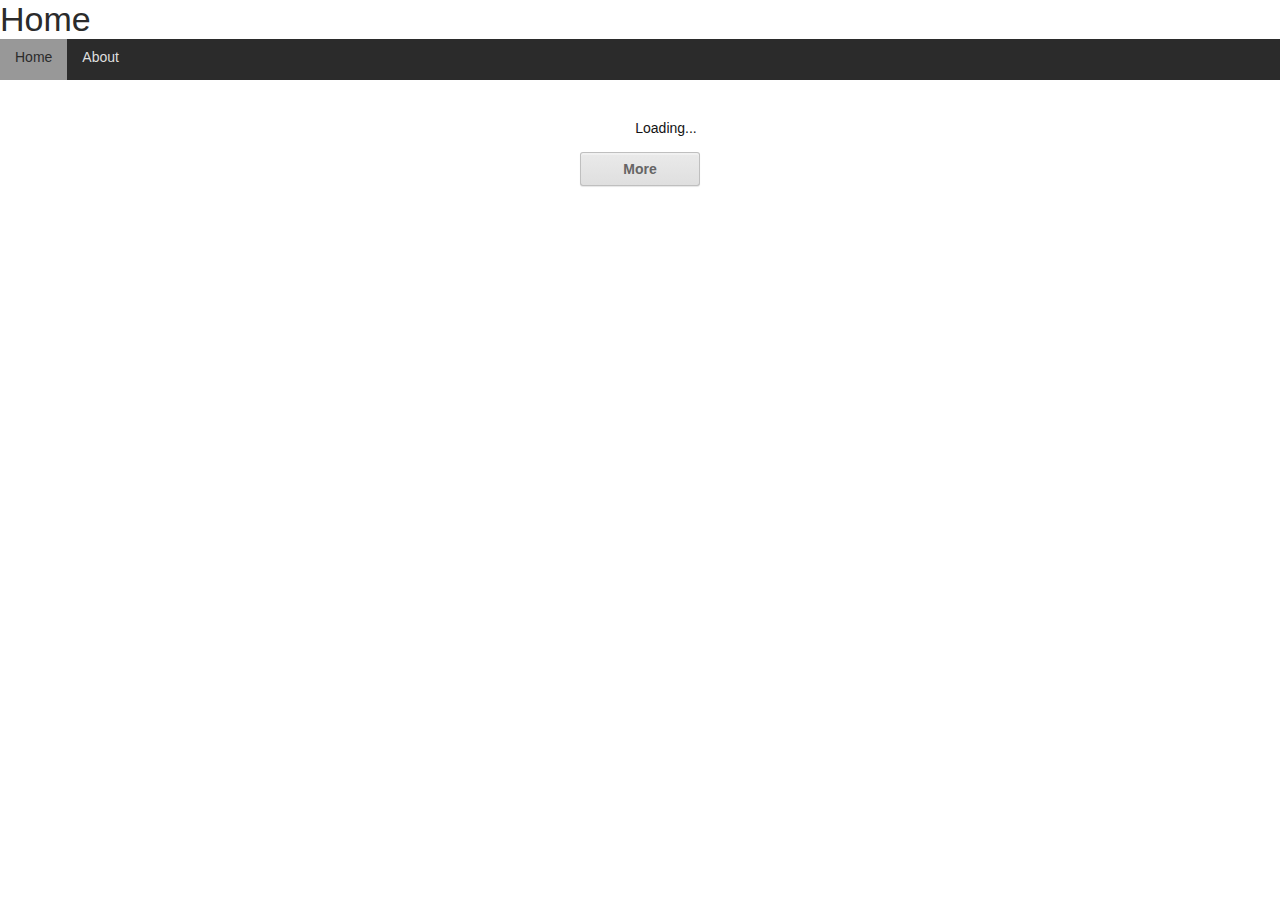
<file: JS/Application1/Application1/index.html>
<!DOCTYPE html>
<html>
<head>
    <title>Application1</title>
        
    <meta charset="utf-8" />
    <meta http-equiv="X-UA-Compatible" content="IE=edge,chrome=1" />
    <meta name="apple-mobile-web-app-capable" content="yes" />
	<meta name="viewport" content="width=device-width, initial-scale=1.0, maximum-scale=1.0" />

    <!-- Framework -->
    <script type="text/javascript" src="js/jquery-1.9.1.min.js"></script>
    <script type="text/javascript" src="js/knockout-2.2.1.js"></script>
    <script type="text/javascript" src="js/globalize.js"></script>

    <script type="text/javascript" src="js/dx.all.js"></script>
    <!--
    <script type="text/javascript" src="js/dx.all.debug.js"></script>
    -->

    <link rel="stylesheet" type="text/css" href="css/dx.common.css" />
	<link rel="stylesheet" type="text/css" href="css/dx.ios.default.css" />
	<link rel="stylesheet" type="text/css" href="css/dx.android.holo-dark.css" />
	<link rel="stylesheet" type="text/css" href="css/dx.desktop.default.css" />
	<link rel="stylesheet" type="text/css" href="css/dx.win8.black.css" />
	<!-- link rel="stylesheet" type="text/css" href="css/dx.win8.white.css" / -->
	<link rel="stylesheet" type="text/css" href="css/dx.win8.black.small.css" />

    <!-- Application -->
    <link rel="stylesheet" type="text/css" href="index.css" />
    <script type="text/javascript" src="app.config.js"></script>
    <script type="text/javascript" src="index.js"></script>
    <script type="text/javascript" src="data/db.js"></script>

    <!-- Layouts -->
    <link rel="stylesheet" type="text/css" href="layouts/Navbar/NavbarLayout.css" />
    <link rel="dx-template" type="text/html" href="layouts/Navbar/NavbarLayout.html"/>    
    <script type="text/javascript" src="layouts/Navbar/NavbarLayout.js"></script>

    <!-- Views -->
    <link rel="dx-template" type="text/html" href="views/home.dxview"/>
    <link rel="dx-template" type="text/html" href="views/about.html"/>
    <link rel="stylesheet" type="text/css" href="views/home.css"/>
    <script type="text/javascript" src="views/home.js"></script>

		<script type="text/javascript" src="views/products.js"></script>
		<link rel="dx-template" type="text/html" href="views/products.dxview"/>

		<script type="text/javascript" src="views/product_details.js"></script>
		<link rel="dx-template" type="text/html" href="views/product_details.dxview"/>

</head>
<body>
</body>
</html>
</file>
<file: JS/Application1/Application1/css/dx.common.css>
/* 
* DevExpress PhoneJS
* Version: 13.1.4
* Build date: Jun 6, 2013
*
* Copyright (c) 2012 - 2013 Developer Express Inc. ALL RIGHTS RESERVED
* EULA: http://phonejs.devexpress.com/EULA
*/
html, body, div, span, applet, object, iframe, h1, h2, h3, h4, h5, h6, p, blockquote, pre, a, abbr, acronym, address, big, cite, code, del, dfn, em, font, img, ins, kbd, q, s, samp, small, strike, strong, sub, sup, tt, var, b, u, i, center, dl, dt, dd, ol, ul, li, fieldset, form, label, legend, table, caption, tbody, tfoot, thead, tr, th, td
{
  font-size: 100%;
  margin: 0;
  padding: 0;
  border: 0;
  outline: 0;
  background: transparent;
}
html, body
{
  width: 100%;
  height: 100%;
  -webkit-user-select: none;
  -moz-user-select: none;
  -ms-user-select: none;
  -o-user-select: none;
  user-select: none;
}
body
{
  background: #fff;
}
.dx-viewport
{
  width: 100%;
  height: 100%;
}
blockquote, q
{
  quotes: none;
}
a
{
  color: #818181;
}
:focus
{
  outline: 0;
}
ins
{
  text-decoration: none;
}
del
{
  text-decoration: line-through;
}
table
{
  border-collapse: collapse;
  border-spacing: 0;
}
article, aside, details, figcaption, figure, footer, header, hgroup, menu, nav, section
{
  display: block;
}
.dx-transition-inner-wrapper
{
  position: absolute;
  overflow: hidden;
}
.dx-transition-outer-wrapper
{
  position: relative;
  overflow: hidden;
}
.dx-transition-inner-wrapper>*
{
  height: 100%;
}
.dx-clearfix:before, .dx-clearfix:after
{
  display: table;
  line-height: 0;
  content: "";
}
.dx-clearfix:after
{
  clear: both;
}
.dx-translate-disabled
{
  -webkit-transform: none !important;
  -moz-transform: none !important;
  -ms-transform: none !important;
  -o-transform: none !important;
  transform: none !important;
}
.dx-hidden-input
{
  position: fixed;
  left: -10px;
  top: -10px;
  width: 0;
  height: 0;
}
.dx-user-select
{
  -webkit-user-select: text;
  -moz-user-select: text;
  -ms-user-select: text;
  -o-user-select: text;
  user-select: text;
}
.dx-widget
{
  padding: 0;
  -webkit-touch-callout: none;
  -webkit-tap-highlight-color: rgba(0,0,0,0);
  -ms-content-zooming: none;
  -webkit-text-size-adjust: none;
}
.dx-widget.dx-state-invisible
{
  display: none !important;
}
.dx-fieldset
{
  margin-bottom: 20px;
}
.dx-fieldset .dx-field
{
  padding: .4em;
  position: relative;
}
.dx-fieldset .dx-field:before, .dx-fieldset .dx-field:after
{
  display: table;
  line-height: 0;
  content: "";
}
.dx-fieldset .dx-field:after
{
  clear: both;
}
.dx-fieldset .dx-field-label
{
  float: left;
  width: 40%;
  text-overflow: ellipsis;
  white-space: nowrap;
  overflow: hidden;
}
.dx-fieldset .dx-field-value
{
  float: right;
  width: 60%;
  text-overflow: ellipsis;
  white-space: nowrap;
  overflow: hidden;
  margin: 0;
}
.dx-button
{
  display: inline-block;
  margin: 1px 0;
  cursor: pointer;
  text-align: center;
  vertical-align: middle;
  max-width: 100%;
  -webkit-user-select: none;
  -moz-user-select: none;
  -ms-user-select: none;
  -o-user-select: none;
  user-select: none;
  -webkit-user-drag: none;
  -moz-user-drag: none;
  -ms-user-drag: none;
  -o-user-drag: none;
  user-drag: none;
}
.dx-button .dx-button-content
{
  text-overflow: ellipsis;
  overflow: hidden;
  max-height: 100%;
}
.dx-button.dx-state-disabled
{
  cursor: default;
}
.dx-button .dx-button-link
{
  text-decoration: none;
}
.dx-button .dx-icon
{
  display: inline-block;
  vertical-align: middle;
}
.dx-button .dx-button-text
{
  display: inline;
  vertical-align: middle;
}
.dx-scrollable
{
  height: 100%;
}
.dx-scrollable-container
{
  position: relative;
  overflow: hidden;
  width: 100%;
  height: 100%;
  -ms-touch-action: none;
  -webkit-tap-highlight-color: transparent;
}
.dx-scrollable-content
{
  position: relative;
  min-height: 100%;
  -webkit-backface-visibility: hidden;
  -webkit-transform: translate3d(0,0,0);
}
.dx-scrollable-content:before, .dx-scrollable-content:after
{
  display: table;
  line-height: 0;
  content: "";
}
.dx-scrollable-content:after
{
  clear: both;
}
.dx-scrollable-content-horizontal
{
  float: left;
  display: block;
}
.dx-scrollable-scrollbar
{
  position: absolute;
}
.dx-scrollable-scroll
{
  position: relative;
  -webkit-backface-visibility: hidden;
  -webkit-transform: translate3d(0,0,0);
}
.dx-scrollable-scrollbar-vertical
{
  top: 0;
  right: 0;
  width: 9px;
}
.dx-scrollable-scrollbar-horizontal
{
  left: 0;
  bottom: 0;
  height: 9px;
}
.dx-scrollable-scrollbar.dx-state-disabled
{
  display: none;
}
.dx-swipeable
{
  -webkit-user-select: none;
  -moz-user-select: none;
  -ms-user-select: none;
  -o-user-select: none;
  user-select: none;
}
.dx-scrollview-pull-down
{
  width: 100%;
  height: 50px;
  padding-top: 30px;
  top: -80px;
  overflow: hidden;
  -webkit-user-select: none;
  -moz-user-select: none;
  -ms-user-select: none;
  -o-user-select: none;
  user-select: none;
  -webkit-user-drag: none;
  -moz-user-drag: none;
  -ms-user-drag: none;
  -o-user-drag: none;
  user-drag: none;
}
.dx-scrollview-pull-down.dx-scrollview-pull-down-loading .dx-scrollview-pull-down-image
{
  display: none;
}
.dx-scrollview-pull-down.dx-scrollview-pull-down-loading .dx-scrollview-pull-down-indicator
{
  display: inline-block;
  margin: 0 40px;
  width: 20px;
  height: 23px;
  line-height: 30px;
  padding-top: 7px;
  -webkit-user-select: none;
  -moz-user-select: none;
  -ms-user-select: none;
  -o-user-select: none;
  user-select: none;
  -webkit-user-drag: none;
  -moz-user-drag: none;
  -ms-user-drag: none;
  -o-user-drag: none;
  user-drag: none;
}
.dx-scrollview-pull-down .dx-scrollview-pull-down-indicator
{
  display: none;
}
.dx-scrollview-pull-down-image
{
  display: inline-block;
  vertical-align: middle;
  margin: 0 40px;
  width: 20px;
  height: 50px;
  -webkit-user-select: none;
  -moz-user-select: none;
  -ms-user-select: none;
  -o-user-select: none;
  user-select: none;
  -webkit-user-drag: none;
  -moz-user-drag: none;
  -ms-user-drag: none;
  -o-user-drag: none;
  user-drag: none;
  -webkit-transform: translate3d(0,0,0) rotate(0);
  -moz-transform: translate3d(0,0,0) rotate(0);
  -ms-transform: translate3d(0,0,0) rotate(0);
  -o-transform: translate3d(0,0,0) rotate(0);
  transform: translate3d(0,0,0) rotate(0);
  -ms-transform: rotate(0);
  -webkit-transition: -webkit-transform .2s linear;
  -moz-transition: -moz-transform .2s linear;
  -o-transition: -o-transform .2s linear;
  transition: transform .2s linear;
}
.dx-scrollview-pull-down-text
{
  display: inline;
  vertical-align: middle;
  -webkit-user-select: none;
  -moz-user-select: none;
  -ms-user-select: none;
  -o-user-select: none;
  user-select: none;
  -webkit-user-drag: none;
  -moz-user-drag: none;
  -ms-user-drag: none;
  -o-user-drag: none;
  user-drag: none;
}
.dx-scrollview-pull-down-ready .dx-scrollview-pull-down-image
{
  -webkit-transform: translate3d(0,0,0) rotate(-180deg);
  -moz-transform: translate3d(0,0,0) rotate(-180deg);
  -ms-transform: translate3d(0,0,0) rotate(-180deg);
  -o-transform: translate3d(0,0,0) rotate(-180deg);
  transform: translate3d(0,0,0) rotate(-180deg);
  -ms-transform: rotate(-180deg);
}
.dx-scrollview-content
{
  position: relative;
}
.dx-scrollview-content:before, .dx-scrollview-content:after
{
  display: table;
  line-height: 0;
  content: "";
}
.dx-scrollview-content:after
{
  clear: both;
}
.dx-scrollview-scrollbottom .dx-scrollview-scrollbottom-indicator
{
  height: 23px;
  line-height: 30px;
  padding-top: 7px;
  margin: 0 10px;
  -webkit-user-select: none;
  -moz-user-select: none;
  -ms-user-select: none;
  -o-user-select: none;
  user-select: none;
  -webkit-user-drag: none;
  -moz-user-drag: none;
  -ms-user-drag: none;
  -o-user-drag: none;
  user-drag: none;
}
.dx-scrollview-scrollbottom .dx-scrollview-scrollbottom-indicator
{
  display: inline-block;
}
.dx-scrollview-scrollbottom.dx-scrollview-scrollbottom-end .dx-scrollview-scrollbottom-indicator
{
  display: none;
}
.dx-scrollview-scrollbottom-text
{
  display: inline;
  vertical-align: middle;
  -webkit-user-select: none;
  -moz-user-select: none;
  -ms-user-select: none;
  -o-user-select: none;
  user-select: none;
  -webkit-user-drag: none;
  -moz-user-drag: none;
  -ms-user-drag: none;
  -o-user-drag: none;
  user-drag: none;
}
.dx-scrollview-scrollbottom
{
  text-align: center;
  width: 100%;
  padding: 10px 0;
  overflow: hidden;
}
.dx-checkbox
{
  display: inline-block;
  margin: 1px;
  cursor: pointer;
  -webkit-user-select: none;
  -moz-user-select: none;
  -ms-user-select: none;
  -o-user-select: none;
  user-select: none;
  -webkit-user-drag: none;
  -moz-user-drag: none;
  -ms-user-drag: none;
  -o-user-drag: none;
  user-drag: none;
}
.dx-checkbox.dx-state-disabled
{
  cursor: default;
}
.dx-checkbox .dx-checkbox-icon
{
  display: inline-block;
}
.dx-slider
{
  margin: 1px;
  line-height: 0;
  -webkit-user-select: none;
  -moz-user-select: none;
  -ms-user-select: none;
  -o-user-select: none;
  user-select: none;
}
.dx-slider.dx-state-disabled .dx-slider-wrapper
{
  cursor: default;
}
.dx-slider .dx-slider-wrapper
{
  position: relative;
  display: inline-block;
  width: 100%;
  cursor: pointer;
}
.dx-slider .dx-slider-wrapper .dx-slider-range
{
  position: absolute;
  top: 0;
  height: 100%;
  pointer-events: none;
  -webkit-user-drag: none;
  -moz-user-drag: none;
  -ms-user-drag: none;
  -o-user-drag: none;
  user-drag: none;
}
.dx-slider .dx-slider-wrapper .dx-slider-handle
{
  position: absolute;
  top: 0;
  left: 0;
  -webkit-user-drag: none;
  -moz-user-drag: none;
  -ms-user-drag: none;
  -o-user-drag: none;
  user-drag: none;
}
.dx-switch
{
  position: relative;
  display: inline-block;
  overflow: visible;
  margin: 1px;
  cursor: pointer;
  -webkit-user-drag: none;
  -moz-user-drag: none;
  -ms-user-drag: none;
  -o-user-drag: none;
  user-drag: none;
  -webkit-user-select: none;
  -moz-user-select: none;
  -ms-user-select: none;
  -o-user-select: none;
  user-select: none;
}
.dx-switch.dx-state-disabled
{
  cursor: default;
}
.dx-switch .dx-switch-wrapper
{
  overflow: hidden;
  width: 100%;
  height: 100%;
}
.dx-switch .dx-switch-inner
{
  margin-left: -50px;
}
.dx-tabs
{
  text-align: center;
  display: inline-block;
  font-size: 0 !important;
}
.dx-tabs .dx-tab
{
  display: inline-block;
  cursor: pointer;
  position: relative;
  overflow: hidden;
  text-overflow: ellipsis;
  white-space: nowrap;
}
.dx-tabs .dx-tab a
{
  text-decoration: none;
  color: #fff;
  position: absolute;
  top: 0;
  left: 0;
  height: 100%;
  width: 100%;
  background-color: #fff;
  opacity: .001;
}
.dx-tabs .dx-tab .dx-icon
{
  display: block;
  margin: 0 auto;
  -webkit-user-drag: none;
  -moz-user-drag: none;
  -ms-user-drag: none;
  -o-user-drag: none;
  user-drag: none;
}
.dx-tabs .dx-tab .dx-tab-text
{
  display: block;
  text-align: center;
  margin: 0 auto;
  -webkit-user-drag: none;
  -moz-user-drag: none;
  -ms-user-drag: none;
  -o-user-drag: none;
  user-drag: none;
  -webkit-user-select: none;
  -moz-user-select: none;
  -ms-user-select: none;
  -o-user-select: none;
  user-select: none;
}
.dx-map
{
  position: relative;
}
.dx-map .dx-map-container, .dx-map .dx-map-shield
{
  position: absolute;
  top: 0;
  left: 0;
  width: 100%;
  height: 100%;
}
.dx-map .dx-map-shield
{
  opacity: .01;
  background: rgba(0,0,0,.01);
}
.dx-tabs.dx-navbar
{
  width: 100%;
  margin: 0;
  -webkit-user-drag: none;
  -moz-user-drag: none;
  -ms-user-drag: none;
  -o-user-drag: none;
  user-drag: none;
  -webkit-user-select: none;
  -moz-user-select: none;
  -ms-user-select: none;
  -o-user-select: none;
  user-select: none;
}
.dx-tabs.dx-navbar .dx-nav-item
{
  vertical-align: bottom;
}
.dx-tabs.dx-navbar .dx-nav-item a
{
  display: block;
  height: 100%;
  text-decoration: none;
}
.dx-tabs.dx-navbar .dx-nav-item-content
{
  position: relative;
}
.dx-editbox
{
  margin: 1px;
}
.dx-editbox .dx-editbox-input
{
  width: 100%;
  border: 0;
  outline: 0;
  -webkit-appearance: none;
  -webkit-box-sizing: border-box;
  -moz-box-sizing: border-box;
  box-sizing: border-box;
  -webkit-user-select: text;
  -moz-user-select: text;
  -ms-user-select: text;
  -o-user-select: text;
  user-select: text;
}
.dx-editbox .dx-placeholder
{
  position: relative;
}
.dx-editbox .dx-placeholder:before
{
  position: absolute;
  display: block;
  width: 100%;
  height: 100%;
  content: attr(DATA-DX_PLACEHOLDER);
}
.dx-editbox .dx-placeholder.dx-hide:before
{
  display: none;
}
.dx-textarea .dx-editbox-input
{
  resize: none;
  font-family: inherit;
}
.dx-numberbox input[type=number]::-webkit-inner-spin-button
{
  -webkit-appearance: none;
}
.dx-toolbar
{
  position: relative;
  width: 100%;
  overflow: hidden;
  z-index: 1;
}
.dx-toolbar .dx-toolbar-item
{
  display: table-cell;
  padding: 0 5px;
  vertical-align: middle;
}
.dx-toolbar .dx-toolbar-item .dx-tabs
{
  table-layout: auto;
}
.dx-toolbar .dx-toolbar-item img
{
  display: block;
}
.dx-toolbar .dx-toolbar-left, .dx-toolbar .dx-toolbar-right
{
  position: absolute;
}
.dx-toolbar .dx-toolbar-left
{
  left: 0;
}
.dx-toolbar .dx-toolbar-right
{
  right: 0;
}
.dx-toolbar .dx-toolbar-label
{
  -webkit-user-select: none;
  -moz-user-select: none;
  -ms-user-select: none;
  -o-user-select: none;
  user-select: none;
  -webkit-user-drag: none;
  -moz-user-drag: none;
  -ms-user-drag: none;
  -o-user-drag: none;
  user-drag: none;
}
.dx-toolbar .dx-toolbar-center
{
  margin: 0 auto;
  height: 100%;
  text-align: center;
}
.dx-toolbar .dx-toolbar-center, .dx-toolbar .dx-toolbar-left, .dx-toolbar .dx-toolbar-right
{
  display: table;
  top: 0;
  height: 100%;
}
.dx-list
{
  min-height: 3em;
  margin: 0;
}
.dx-list .dx-list-item
{
  cursor: pointer;
  -webkit-backface-visibility: hidden;
}
.dx-list.dx-state-disabled, .dx-list.dx-state-disabled .dx-list-item, .dx-list.dx-state-disabled.dx-list-item
{
  cursor: default;
}
.dx-list .dx-list-next-button
{
  padding: 5px;
  text-align: center;
}
.dx-list .dx-list-next-button .dx-button
{
  padding: 0 3em;
}
.dx-tileview .dx-tile
{
  position: absolute !important;
  -webkit-backface-visibility: hidden;
  -webkit-box-sizing: border-box;
  -moz-box-sizing: border-box;
  box-sizing: border-box;
}
.dx-tileview .dx-tile.dx-state-active
{
  -webkit-transition: -webkit-transform 100ms linear;
  -moz-transition: -moz-transform 100ms linear;
  -o-transition: -o-transform 100ms linear;
  transition: transform 100ms linear;
  -webkit-transform: scale(.96);
  -moz-transform: scale(.96);
  -ms-transform: scale(.96);
  -o-transform: scale(.96);
  transform: scale(.96);
}
.dx-tileview .dx-tiles-wrapper
{
  position: relative;
  height: 1px;
}
.dx-tileview div.dx-scrollable-container
{
  overflow-y: hidden;
}
.dx-overlay
{
  position: absolute;
  z-index: 1000;
  top: 0;
  left: 0;
  -webkit-transform: translate3d(0,0,0);
  -moz-transform: translate3d(0,0,0);
  -ms-transform: translate3d(0,0,0);
  -o-transform: translate3d(0,0,0);
  transform: translate3d(0,0,0);
  -webkit-user-select: none;
  -moz-user-select: none;
  -ms-user-select: none;
  -o-user-select: none;
  user-select: none;
}
.dx-overlay.dx-overlay-modal
{
  width: 100%;
  height: 100%;
}
.dx-overlay.dx-overlay-shader
{
  position: fixed;
  background-color: rgba(128,128,128,.5);
}
.dx-overlay .dx-overlay-content
{
  position: absolute;
  z-index: 1000;
  overflow: hidden;
  -webkit-transform: translate3d(0,0,0);
  -moz-transform: translate3d(0,0,0);
  -ms-transform: translate3d(0,0,0);
  -o-transform: translate3d(0,0,0);
  transform: translate3d(0,0,0);
}
.dx-toast .dx-toast-content
{
  display: inline-block;
  padding: 10px;
  vertical-align: middle;
}
.dx-toast .dx-toast-content .dx-toast-icon
{
  display: inline-block;
  width: 35px;
  height: 35px;
  margin-right: 10px;
  vertical-align: middle;
}
.dx-toast .dx-toast-content .dx-toast-message
{
  display: inline;
  vertical-align: middle;
}
.dx-toast .dx-toast-content.dx-toast-info
{
  background-color: #80b9e4;
}
.dx-toast .dx-toast-content.dx-toast-warning
{
  background-color: #ffb277;
}
.dx-toast .dx-toast-content.dx-toast-error
{
  background-color: #f77;
}
.dx-toast .dx-toast-content.dx-toast-success
{
  background-color: #6ec881;
}
.dx-popup .dx-overlay-content .dx-popup-title
{
  min-height: 19px;
  padding: 10px;
  -webkit-user-drag: none;
  -moz-user-drag: none;
  -ms-user-drag: none;
  -o-user-drag: none;
  user-drag: none;
  -webkit-user-select: none;
  -moz-user-select: none;
  -ms-user-select: none;
  -o-user-select: none;
  user-select: none;
}
.dx-popup .dx-overlay-content .dx-popup-content
{
  padding: 10px;
  -webkit-user-drag: none;
  -moz-user-drag: none;
  -ms-user-drag: none;
  -o-user-drag: none;
  user-drag: none;
  -webkit-user-select: none;
  -moz-user-select: none;
  -ms-user-select: none;
  -o-user-select: none;
  user-select: none;
}
.dx-dialog-root .dx-overlay-shader
{
  background-color: #444;
}
.dx-dialog-root .dx-overlay-content .dx-dialog-content
{
  padding: 0;
}
.dx-dialog-root .dx-overlay-content .dx-dialog-message
{
  padding: 10px 10px 5px 10px;
}
.dx-dialog-root .dx-overlay-content .dx-button:only-child
{
  width: 100%;
}
.dx-gallery
{
  position: relative;
  overflow: hidden;
  width: 100%;
  height: 100%;
}
.dx-gallery .dx-gallery-wrapper
{
  position: relative;
  height: 100%;
}
.dx-gallery .dx-gallery-nav-button-prev, .dx-gallery .dx-gallery-nav-button-next
{
  position: absolute;
  top: 50%;
  cursor: pointer;
  -webkit-user-select: none;
  -moz-user-select: none;
  -ms-user-select: none;
  -o-user-select: none;
  user-select: none;
  background-size: 100%;
}
.dx-gallery.dx-state-disabled .dx-gallery-nav-button-prev, .dx-gallery.dx-state-disabled .dx-gallery-nav-button-next
{
  cursor: default;
}
.dx-gallery .dx-gallery-nav-button-prev
{
  left: 0;
}
.dx-gallery .dx-gallery-nav-button-next
{
  right: 0;
}
.dx-gallery .dx-gallery-item
{
  position: absolute;
  width: 100%;
  height: 100%;
}
.dx-gallery .dx-gallery-indicator
{
  position: absolute;
  bottom: 10px;
  width: 100%;
  height: 10px;
  font-size: 0;
}
.dx-gallery .dx-gallery-indicator-item
{
  display: inline-block;
  height: 10px;
  margin: 0 2px;
}
.dx-lookup
{
  height: 19px;
}
.dx-lookup .dx-lookup-field
{
  cursor: pointer;
  -webkit-box-sizing: border-box;
  -moz-box-sizing: border-box;
  box-sizing: border-box;
  width: 100%;
  height: 100%;
  position: relative;
  text-overflow: ellipsis;
  white-space: nowrap;
  overflow: hidden;
}
.dx-lookup-popup .dx-list-item
{
  cursor: pointer;
}
.dx-lookup-popup .dx-popup-content
{
  position: absolute;
  top: 40px;
  bottom: 40px;
  left: 0;
  right: 0;
}
.dx-lookup-popup.dx-lookup-popup-search .dx-popup-content
{
  bottom: 85px;
}
.dx-action-sheet-popup .dx-overlay-content
{
  -webkit-user-select: none;
  -moz-user-select: none;
  -ms-user-select: none;
  -o-user-select: none;
  user-select: none;
  -webkit-user-drag: none;
  -moz-user-drag: none;
  -ms-user-drag: none;
  -o-user-drag: none;
  user-drag: none;
  padding-top: 0;
  padding-bottom: 0;
}
.dx-action-sheet-popup .dx-overlay-content .dx-button
{
  padding-left: 0;
  padding-right: 0;
  margin-left: 0;
  margin-right: 0;
}
.dx-action-sheet-popup .dx-overlay-content .dx-action-sheet-item, .dx-action-sheet-popup .dx-overlay-content .dx-action-sheet-cancel
{
  width: 100%;
}
.dx-loadindicator
{
  display: inline-block;
  position: relative;
  width: 32px;
  height: 32px;
  overflow: hidden;
}
.dx-loadindicator.dx-loadindicator-small
{
  width: 20px;
  height: 20px;
}
.dx-loadindicator.dx-loadindicator-medium
{
  width: 32px;
  height: 32px;
}
.dx-loadindicator.dx-loadindicator-large
{
  width: 64px;
  height: 64px;
}
.dx-loadpanel-content
{
  padding: 10px;
  border: 1px solid #ccc;
  background: #fefefe;
  filter: alpha(opacity=90);
  -khtml-opacity: .9;
  -moz-opacity: .9;
  opacity: .9;
  -webkit-border-radius: 5px;
  -moz-border-radius: 5px;
  border-radius: 5px;
  -webkit-user-drag: none;
  -moz-user-drag: none;
  -ms-user-drag: none;
  -o-user-drag: none;
  user-drag: none;
  text-align: center;
}
.dx-loadpanel-content .dx-loadpanel-image
{
  height: 30px;
}
.dx-loadpanel-content .dx-loadpanel-message
{
  margin: 10px;
  text-align: center;
}
.dx-overlay.dx-loadpanel, .dx-overlay.dx-loadpanel .dx-overlay-shader, .dx-overlay.dx-loadpanel .dx-overlay-content
{
  z-index: 1001;
}
.dx-autocomplete-popup .dx-list
{
  min-height: 35px;
}
.dx-dropdownmenu-popup .dx-dropdownmenu-list
{
  min-height: 40px;
  min-width: 100px;
}
.dx-dropdownmenu-popup .dx-dropdownmenu-list .dx-list-item:last-child
{
  border-bottom: none;
}
.dx-datagrid
{
  font-weight: 400;
  font-family: SegoeUI,'Segoe UI',HelveticaNeue,'Helvetica Neue','Trebuchet MS',Verdana;
  font-size: 12px;
  cursor: default;
}
.dx-datagrid table
{
  border-collapse: collapse;
}
.dx-datagrid .dx-datagrid-table
{
  table-layout: fixed;
  width: 100%;
}
.dx-pivotgrid
{
  font-weight: 400;
  font-size: 12px;
  cursor: default;
  width: 100%;
}
.dx-pivotgrid table
{
  border-collapse: collapse;
}
.disable-select
{
  -webkit-touch-callout: none;
  -webkit-user-select: none;
  -khtml-user-select: none;
  -moz-user-select: none;
  -ms-user-select: none;
  -o-user-select: none;
  user-select: none;
}
.dxdbRootFullScreenMode
{
  padding: 10px;
}
.dx-dashboard-viewer
{
  background: transparent;
}
.dx-dashboard-title
{
  font-size: 30px;
  overflow: hidden;
  padding-top: 3px;
  padding-bottom: 3px;
}
.dx-dashboard-title .dx-dashboard-title-image
{
  white-space: normal;
}
.dx-dashboard-title .dx-dashboard-title-text
{
  overflow: hidden;
  text-overflow: ellipsis;
  white-space: nowrap;
  display: inline-block;
  float: left;
  padding-left: 8px;
  padding-right: 8px;
  padding-top: 0;
  padding-bottom: 0;
}
.dx-dashboard-viewer .dx-viewer-item-table
{
  border-collapse: separate;
}
.dx-dashboard-viewer div, .dx-dashboard-viewer td, .dx-dashboard-viewer tr
{
  vertical-align: top;
}
.dx-dashboard-viewer .dx-dashboard-splitter-pane
{
  -webkit-touch-callout: none;
  -webkit-user-select: none;
  -khtml-user-select: none;
  -moz-user-select: none;
  -ms-user-select: none;
  -o-user-select: none;
  user-select: none;
  -webkit-background-clip: padding-box;
  background-clip: padding-box;
  overflow: hidden;
}
.dx-dashboard-viewer .dx-dashboard-splitter-pane-empty
{
  -webkit-touch-callout: none;
  -webkit-user-select: none;
  -khtml-user-select: none;
  -moz-user-select: none;
  -ms-user-select: none;
  -o-user-select: none;
  user-select: none;
  -webkit-background-clip: padding-box;
  background-clip: padding-box;
  overflow: visible;
}
.dx-dashboard-icon
{
  background-repeat: no-repeat;
  background-position: center center;
}
.dx-dashboard-button
{
  display: inline-block;
  padding: 0;
  border: 1px solid transparent;
}
.dx-dashboard-small-icon
{
  background-repeat: no-repeat;
  background-position: center center;
  width: 24px;
  height: 24px;
}
.dx-dashboard-big-icon
{
  background-repeat: no-repeat;
  background-position: center center;
  width: 32px;
  height: 32px;
}
.dx-dashboard-small-button-icon
{
  background-repeat: no-repeat;
  background-position: center center;
  width: 24px;
  height: 24px;
  display: inline-block;
  padding: 0;
  border: 1px solid transparent;
}
.dx-dashboard-big-button-icon
{
  background-repeat: no-repeat;
  background-position: center center;
  width: 32px;
  height: 32px;
  display: inline-block;
  padding: 0;
  border: 1px solid transparent;
}
.dx-dashboard-item-header
{
  -webkit-touch-callout: none;
  -webkit-user-select: none;
  -khtml-user-select: none;
  -moz-user-select: none;
  -ms-user-select: none;
  -o-user-select: none;
  user-select: none;
  display: block;
  float: left;
  clear: both;
  filter: none;
  width: 100%;
  font-size: 14px;
}
.dx-dashboard-item-header .dx-dashboard-item-header-text
{
  overflow: hidden;
  text-overflow: ellipsis;
  white-space: nowrap;
  display: block;
  float: left;
  font-weight: normal;
  padding-left: 10px;
  padding-top: 7px;
  padding-right: 0;
  padding-bottom: 7px;
}
div.dx-dashboard-item
{
  -webkit-touch-callout: none;
  -webkit-user-select: none;
  -khtml-user-select: none;
  -moz-user-select: none;
  -ms-user-select: none;
  -o-user-select: none;
  user-select: none;
  width: 100% !important;
  display: block;
  clear: both;
}
.dxdbDashboardWItem>*
{
  padding: 0;
}
.dxdbDashboardWItem>*>*>*>*
{
  margin-left: auto;
  margin-right: auto;
}
.dx-dashboard-item-shield
{
  position: absolute;
}
.dx-dashboard-item-toolbar
{
  border-width: 0;
  display: inline;
  height: 100%;
  float: right;
  padding: 4px;
}
.dx-dashboard-item-toolbar .dx-db-toolbar-internal
{
  -webkit-touch-callout: none;
  -webkit-user-select: none;
  -khtml-user-select: none;
  -moz-user-select: none;
  -ms-user-select: none;
  -o-user-select: none;
  user-select: none;
  width: 100%;
  white-space: nowrap;
}
.dx-dashboard-item-loading
{
  background-repeat: no-repeat;
  background-position: center center;
  width: 24px;
  height: 24px;
}
.dx-dashboard-clear-master-filter
{
  background-repeat: no-repeat;
  background-position: center center;
  width: 24px;
  height: 24px;
  display: inline-block;
  padding: 0;
  border: 1px solid transparent;
  opacity: .4;
}
.dx-dashboard-content-selection
{
  background-repeat: no-repeat;
  background-position: center center;
  width: 24px;
  height: 24px;
  display: inline-block;
  padding: 0;
  border: 1px solid transparent;
}
.dx-dashboard-item-header-drill-up
{
  background-repeat: no-repeat;
  background-position: center center;
  width: 24px;
  height: 24px;
  display: inline-block;
  padding: 0;
  border: 1px solid transparent;
  opacity: .4;
}
.dx-dashboard-item-export
{
  background-repeat: no-repeat;
  background-position: center center;
  width: 24px;
  height: 24px;
  display: inline-block;
  padding: 0;
  border: 1px solid transparent;
}
.dx-dashboard-export
{
  background-repeat: no-repeat;
  background-position: center center;
  width: 32px;
  height: 32px;
  display: inline-block;
  padding: 0;
  border: 1px solid transparent;
}
.dx-dashboard-clear-master-filter.dxdbEnabled:hover, .dx-dashboard-content-selection:hover, .dx-dashboard-item-export:hover, .dx-dashboard-export:hover, .dx-dashboard-item-header-drill-up.dxdbEnabled:hover
{
  cursor: pointer;
}
.dx-dashboard-clear-master-filter.dxdbEnabled, .dx-dashboard-item-header-drill-up.dxdbEnabled, .dx-dashboard-item-export.dxdbEnabled
{
  opacity: 1;
}
.dx-dashboard-menu-background
{
  display: none;
  position: absolute;
}
.dx-dashboard-menu-background li
{
  overflow: hidden;
  text-overflow: ellipsis;
  white-space: nowrap;
  border: 1px solid transparent;
  border-collapse: separate;
  cursor: pointer;
  font-size: 12px;
  list-style-type: none;
  padding-left: 6px;
  padding-right: 6px;
  padding-top: 3px;
  padding-bottom: 3px;
}
.dx-dashboard-splitter-v-separator, .dx-dashboard-splitter-h-separator
{
  -webkit-touch-callout: none;
  -webkit-user-select: none;
  -khtml-user-select: none;
  -moz-user-select: none;
  -ms-user-select: none;
  -o-user-select: none;
  user-select: none;
  font-size: 0;
}
.dx-dashboard-splitter-h-separator:hover, .dx-dashboard-splitter-moving-h-separator
{
  cursor: n-resize;
}
.dx-dashboard-splitter-v-separator:hover, .dx-dashboard-splitter-moving-v-separator
{
  cursor: w-resize;
}
.dx-dashboard-splitter-resizing
{
  font-size: 0;
  line-height: 0;
}
div.dx-dashboard-splitter-separator
{
  display: inline-block;
  font-size: 0;
  line-height: 0;
}
div.dx-dashboard-splitter-layout-place
{
  width: 100%;
  height: 100%;
  vertical-align: top;
}
div.dx-dashboard-layout-shield
{
  background-color: transparent;
  z-index: 100;
  position: absolute;
}
.dx-dashboard-item.dx-hide-vertical-border .dx-datagrid-rowsview tr td
{
  border-left: none;
}
</file>
